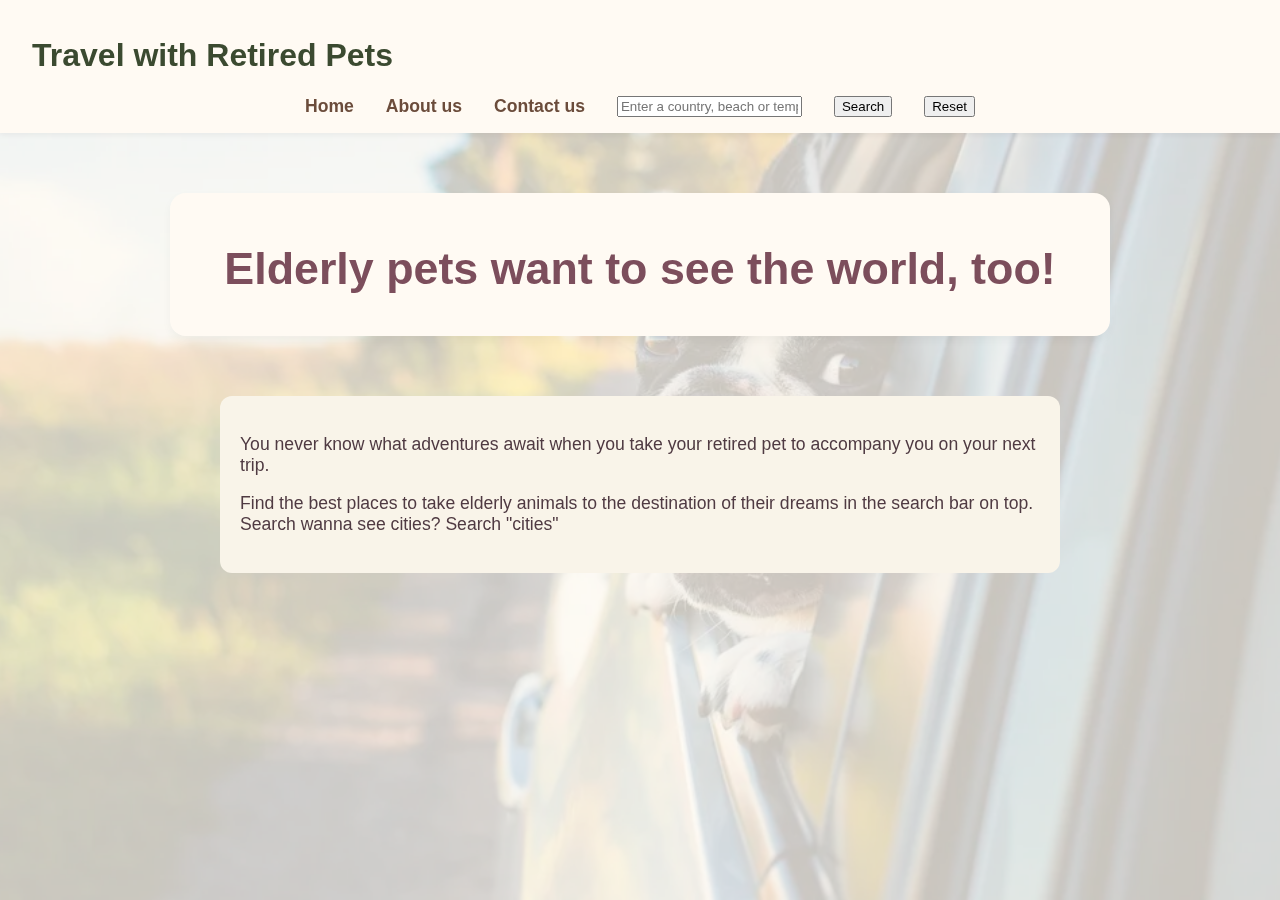
<file: index.html>
<html>
    <head>
        <title>Travel with Retired Pets</title>
        <link rel="stylesheet" href="./travel_recommendation.css">
    </head>
    <body>
        <nav class ="navbar"><h1>Travel with Retired Pets</h1>
            <ul>
                <li><a href="./index.html" id="home">Home</a></li>
                <li><a href="./about_us.html" id="about">About us</a></li>
                <li><a href="./contact_us.html" id="contact">Contact us</a></li>
                <li><input type="text" id="searchInput" placeholder="Enter a country, beach or temple name...">  </li>
                <li><button id='btnSearch'>Search</button></li>
                <li><button id='btnReset'>Reset</button></li>
            </ul>
        </nav>
    <script src ="travel_recommendation.js"></script>
    </body>
    <div class="container">
        <h1>Elderly pets want to see the world, too!</h1>
        <div id="searchResults"></div>
    </div>
    <div class="company_introduction">
        <p>You never know what adventures await when you take your retired pet to accompany you on your next trip.</p>
        <p>Find the best places to take elderly animals to the destination of their dreams in the search bar on top. Search wanna see cities? Search "cities"   </div>
</html>
</file>
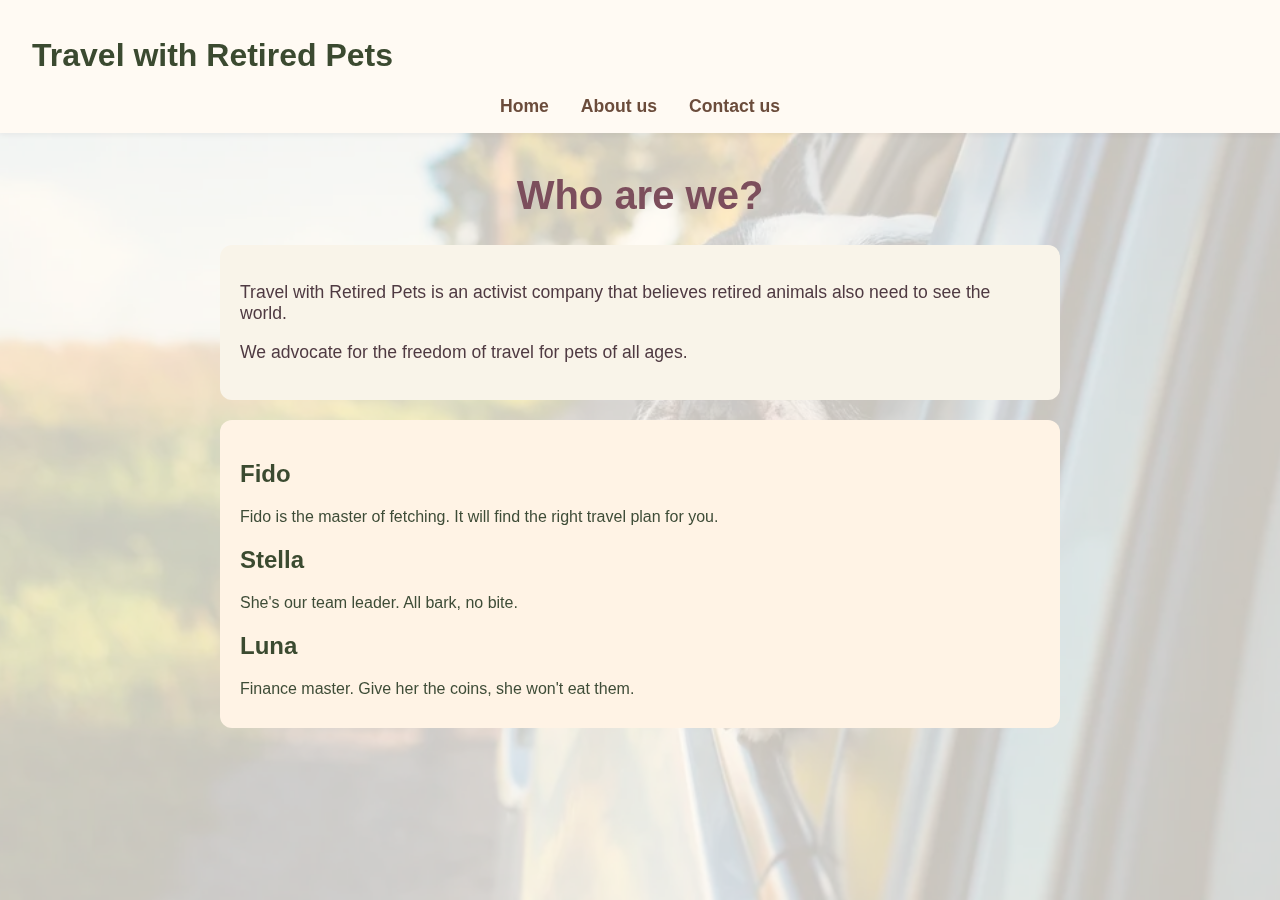
<file: about_us.html>
<html>
    <head>
        <title>About Travel with Retired Pets</title>
        <link rel="stylesheet" href="./travel_recommendation.css">
    </head>
    <body>
        <nav class ="navbar"><h1>Travel with Retired Pets</h1>
            <ul>
                <li><a href="./index.html" id="home">Home </a></li>
                <li><a href="./about_us.html" id="about">About us </a></li>
                <li><a href="./contact_us.html" id="contact">Contact us</a></li>
            </ul>
        </nav>
    </body>
    <div class="who_we_are">
        <h1>Who are we?</h1>
    </div>
    <div class="company_introduction">
        <p>Travel with Retired Pets is an activist company that believes retired animals also need to see the world.</p>
        <p>We advocate for the freedom of travel for pets of all ages.</p>
    </div>
    <div class="members">
        <h2>Fido</h2>
        <p>Fido is the master of fetching. It will find the right travel plan for you.</p>
        <h2>Stella</h2>
        <p>She's our team leader. All bark, no bite.</p>
        <h2>Luna</h2>
        <p>Finance master. Give her the coins, she won't eat them.</p>
</html>
</file>
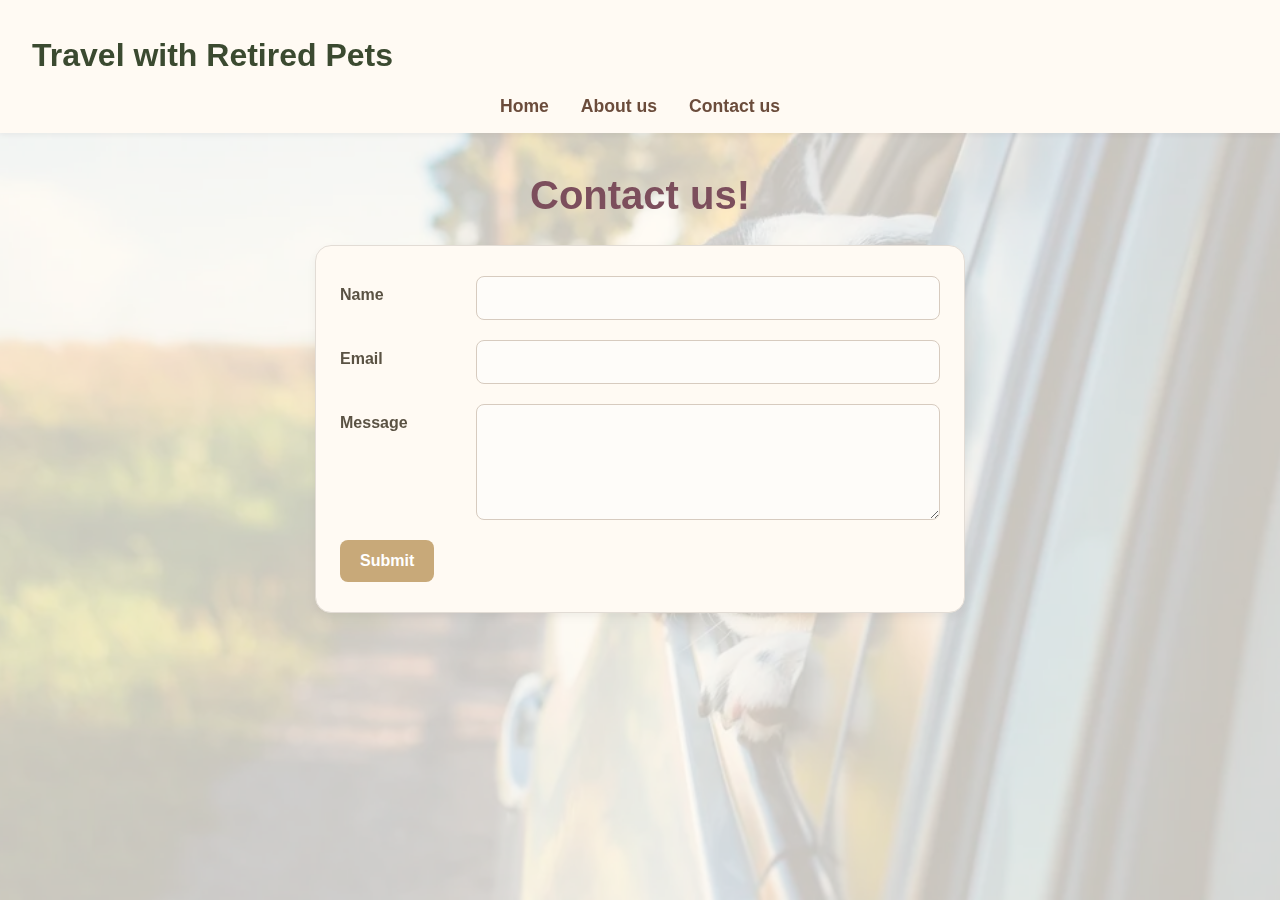
<file: contact_us.html>
<html>
    <head>
        <title>Contact Travel with Retired Pets</title>
        <link rel="stylesheet" href="./travel_recommendation.css">
    </head>
    <body>
        <nav class ="navbar"><h1>Travel with Retired Pets</h1>
            <ul>
                <li><a href="./index.html" id="home">Home</a></li>
                <li><a href="./about_us.html" id="about">About us</a></li>
                <li><a href="./contact_us.html" id="contact">Contact us</a></li>
            </ul>
        </nav>
    </body>
    <div class="who_we_are">
        <h1>Contact us!</h1>
    </div>
    <form id="contactForm">
    <div class="formGroup">
      <label for="name">Name</label>
      <input type="text" id="name" name="name" required>
    </div>
    <div class="formGroup">
      <label for="email">Email</label>
      <input type="email" id="email" name="email" required>
    </div>
    <div class="formGroup">
      <label for="message">Message</label>
      <textarea id="message" name="message" rows="5" required></textarea>
    </div>
    <button type="submit" onclick="thankyou()">Submit</button>
  </form>
  <script>
    function thankyou(){
        alert('Thank you for contacting us!')
    }
  </script>
</html>
</file>
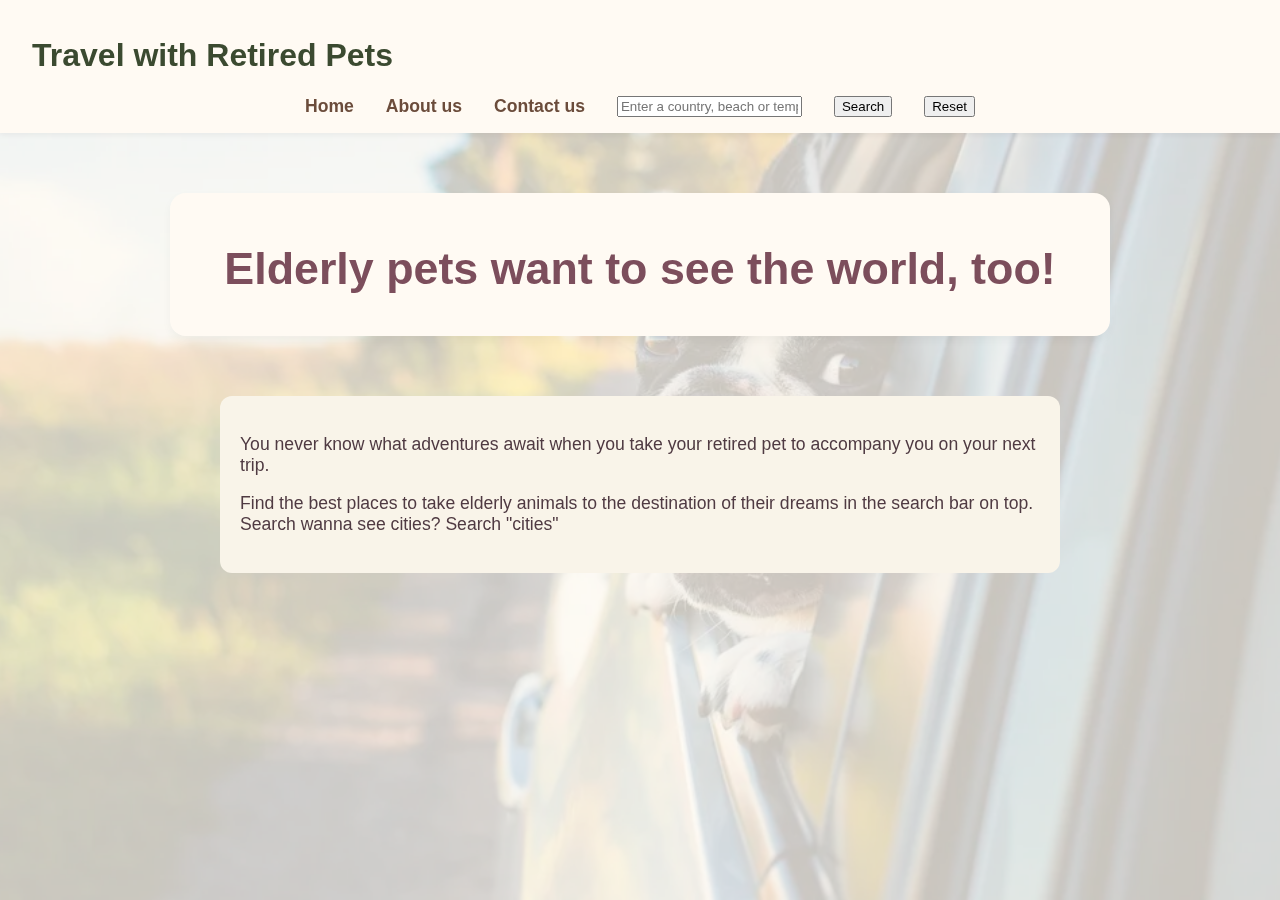
<file: travel_recommendation.html>
<html>
    <head>
        <title>Travel with Retired Pets</title>
        <link rel="stylesheet" href="./travel_recommendation.css">
    </head>
    <body>
        <nav class ="navbar"><h1>Travel with Retired Pets</h1>
            <ul>
                <li><a href="./travel_recommendation.html" id="home">Home</a></li>
                <li><a href="./about_us.html" id="about">About us</a></li>
                <li><a href="./contact_us.html" id="contact">Contact us</a></li>
                <li><input type="text" id="searchInput" placeholder="Enter a country, beach or temple name...">  </li>
                <li><button id='btnSearch'>Search</button></li>
                <li><button id='btnReset'>Reset</button></li>
            </ul>
        </nav>
    <script src ="travel_recommendation.js"></script>
    </body>
    <div class="container">
        <h1>Elderly pets want to see the world, too!</h1>
        <div id="searchResults"></div>
    </div>
    <div class="company_introduction">
        <p>You never know what adventures await when you take your retired pet to accompany you on your next trip.</p>
        <p>Find the best places to take elderly animals to the destination of their dreams in the search bar on top. Search wanna see cities? Search "cities"   </div>
</html>
</file>
<file: travel_recommendation.css>
body {
    margin: 0;
    font-family: 'Segoe UI', Tahoma, Geneva, Verdana, sans-serif;
    background: url('dog.jpg') no-repeat center center fixed;
    background-size: cover;
    position: relative;
  }

  body::before {
    content: '';
    position: fixed;
    top: 0;
    left: 0;
    width: 100%;
    height: 100%;
    background-color: rgba(255, 250, 240, 0.75); /* light overlay tint */
    z-index: -1;
  }

h1, h2 {
  color: #3b4a30;
}

a {
  color: #6b3c3b;
  text-decoration: none;
}

a:hover {
  text-decoration: underline;
}

/* Container for homepage */
.container {
  max-width: 900px;
  margin: 60px auto;
  padding: 20px;
  background-color: #fffaf3;
  border-radius: 16px;
  box-shadow: 0 4px 10px rgba(0,0,0,0.04);
  text-align: center;
}

.container h1 {
  font-size: 2.8em;
  margin-bottom: 0.5em;
  color: #7c4e5c;
}

/* Introduction section */
.introduction {
  font-size: 1.2em;
  color: #5a5343;
  background: #fff7ec;
  padding: 20px;
  border-radius: 12px;
  margin-top: 20px;
}

/* About us page */
.who_we_are h1 {
  font-size: 2.5em;
  color: #7c4e5c;
  text-align: center;
  margin-top: 40px;
}

.company_introduction {
  background-color: #f9f4e9;
  margin: 20px auto;
  max-width: 800px;
  padding: 20px;
  border-radius: 12px;
  font-size: 1.1em;
  color: #4f3a42;
}

.members {
  background-color: #fff3e5;
  margin: 20px auto;
  max-width: 800px;
  padding: 20px;
  border-radius: 12px;
}

.members h1 {
  font-size: 2em;
  color: #5b4937;
  margin-bottom: 10px;
}

.members p {
  margin: 10px 0;
  font-size: 1em;
  color: #3e4c37;
}

/* Form container */
#contactForm {
  background-color: #fffaf3;
  border: 1px solid #e2dcd5;
  border-radius: 16px;
  padding: 30px 24px;
  box-shadow: 0 4px 10px rgba(0, 0, 0, 0.05);
  max-width: 600px;
  margin: 0 auto;
  display: flex;
  flex-direction: column;
  gap: 20px;
}

/* Contact Us row */
.formGroup {
  display: flex;
  flex-direction: row;
  align-items: flex-start;
  gap: 16px;
}

/* Contact Us Labels */
.formGroup label {
  flex: 0 0 120px;
  font-weight: 600;
  margin-top: 10px;
  color: #5a5243;
}

.formGroup input,
.formGroup textarea {
  flex: 1;
  padding: 12px 16px;
  font-size: 1em;
  border: 1px solid #d7cbbf;
  border-radius: 8px;
  font-family: inherit;
  background-color: #fefcf9;
  resize: vertical;
}

.formGroup textarea {
  min-height: 100px;
}

#contactForm button {
  background-color: #c8a979;
  color: white;
  font-weight: bold;
  font-size: 1em;
  padding: 12px 20px;
  border: none;
  border-radius: 8px;
  cursor: pointer;
  align-self: flex-start;
  transition: background-color 0.3s ease;
}

#contactForm button:hover {
  background-color: #b49466;
}

#contactForm button:hover {
  background-color: #b49466;
}


/* Nav bar style */
.navbar {
  background-color: #fffaf3;
  padding: 16px 32px;
  box-shadow: 0 2px 6px rgba(0, 0, 0, 0.05);
  position: sticky;
  top: 0;
  z-index: 1000;
}

.navbar ul {
  list-style: none;
  margin: 0;
  padding: 0;
  display: flex;
  justify-content: center;
  gap: 32px;
}

.navbar li {
  display: inline;
}

.navbar a {
  text-decoration: none;
  font-weight: 600;
  color: #6b4c3b;
  font-size: 1.1em;
  transition: color 0.2s ease;
}

.navbar a:hover {
  color: #a2724d;
}
</file>
